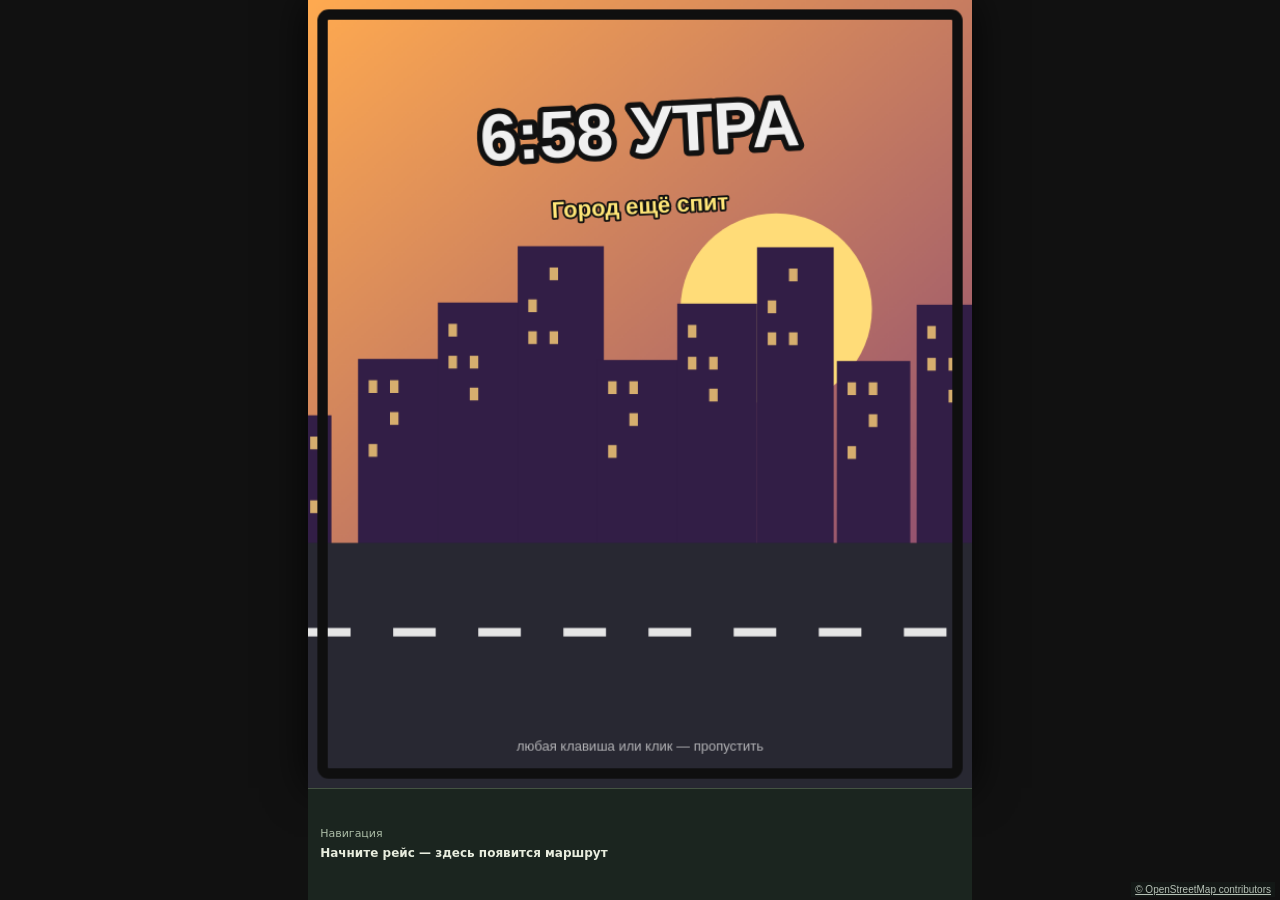
<file: index.html>
<!DOCTYPE html>
<html lang="ru">
<head>
    <meta charset="UTF-8">
    <meta name="viewport" content="width=device-width, initial-scale=1.0, maximum-scale=1.0, user-scalable=no">
    <title>Маршрутка 480</title>
    <link rel="stylesheet" href="navigation.css?v=irkutsk-20261112-5">
    <style>
        html, body {
            margin: 0;
            height: 100%;
            background: #111;
            overflow: hidden;
            touch-action: manipulation;
            -webkit-user-select: none;
            user-select: none;
            -webkit-touch-callout: none;
        }

        body {
            --navigation-reserve: 112px;
            --controls-reserve: 0px;
            display: flex;
            flex-direction: column;
            align-items: center;
            justify-content: center;
        }

        canvas {
            display: block;
            width: min(100vw, calc((100dvh - var(--navigation-reserve) - var(--controls-reserve)) * 640 / 760));
            height: auto;
            box-shadow: 0 0 40px rgba(0, 0, 0, 0.8);
        }

        /* Кнопки для телефона: показываются только на сенсорных экранах */
        .controls {
            display: none;
            width: min(100vw, 640px);
            box-sizing: border-box;
            padding: 10px 12px;
            justify-content: space-between;
            align-items: center;
            gap: 10px;
        }

        body.touch .controls {
            display: flex;
        }

        body.touch {
            --controls-reserve: 130px;
        }

        .navigation-dock {
            min-height: var(--navigation-reserve);
            width: min(100vw, calc((100dvh - var(--navigation-reserve) - var(--controls-reserve)) * 640 / 760));
            max-width: 100%;
        }

        .group {
            display: flex;
            gap: 10px;
        }

        .controls button {
            width: 72px;
            height: 96px;
            border: 2px solid #f5c81e;
            border-radius: 16px;
            background: #26262c;
            color: #f5c81e;
            font: bold 30px Arial, sans-serif;
            touch-action: none;
            -webkit-tap-highlight-color: transparent;
        }

        .controls button.on {
            background: #f5c81e;
            color: #111;
        }

        .controls .pause {
            width: 52px;
            height: 52px;
            font-size: 20px;
            border-color: #888;
            color: #ccc;
        }

        .middle {
            display: flex;
            flex-direction: column;
            align-items: center;
            gap: 8px;
        }

        .controls .horn {
            width: 64px;
            height: 52px;
            font-size: 15px;
            border-color: #f08a3c;
            color: #f08a3c;
        }

        .controls .horn.on {
            background: #f08a3c;
            color: #111;
        }
        .map-attribution { position:fixed; bottom:3px; right:5px; z-index:20; padding:2px 4px; background:#151a18d9; color:#b6c1b6; font:10px Arial,sans-serif; }
    </style>
</head>
<body>
    <canvas id="game" width="640" height="760"></canvas>
    <section id="street-navigation" class="navigation-dock" aria-label="Навигация по улицам"><div class="navigation-info"><div class="navigation-heading"><span class="navigation-name" data-navigation-name>Навигация</span><span class="navigation-distance" data-navigation-distance hidden></span></div><span class="navigation-detail" data-navigation-detail aria-live="polite" aria-atomic="true">Начните рейс — здесь появится маршрут</span></div><div class="navigation-actions" data-navigation-actions hidden><button type="button" data-navigation-step="-1" aria-label="Предыдущий съезд (Q)" title="Предыдущий съезд · Q">‹ <kbd>Q</kbd></button><button type="button" data-navigation-step="1" aria-label="Следующий съезд (E)" title="Следующий съезд · E">› <kbd>E</kbd></button></div><div class="navigation-help" data-navigation-help hidden><button type="button" data-report-bug title="Бесплатно восстановить рейс и отправить координаты ошибки">Произошёл баг</button><span class="bug-report-status" data-bug-report-status role="status" aria-live="polite"></span></div></section>
    <div class="controls">
        <div class="group">
            <button data-key="left">◀</button>
            <button data-key="right">▶</button>
        </div>
        <div class="middle">
            <button class="horn" data-action="horn">БИП</button>
            <button class="pause" data-action="pause">II</button>
        </div>
        <div class="group">
            <button data-key="down">▼</button>
            <button data-key="up">▲</button>
        </div>
    </div>
    <script src="js/config.js?v=irkutsk-20261112-5"></script>
    <script src="js/city.js?v=irkutsk-20261112-5"></script>
    <script src="js/utils.js?v=irkutsk-20261112-5"></script>
<script src="js/city-map.js?v=irkutsk-20261112-5"></script>
<script src="js/crossings.js?v=irkutsk-20261112-5"></script>
    <script src="js/effects.js?v=irkutsk-20261112-5"></script>
    <script src="js/scenery.js?v=irkutsk-20261112-5"></script>
<script src="js/city-scenery.js?v=irkutsk-20261112-5"></script>
    <script src="js/vehicles.js?v=irkutsk-20261112-5"></script>
    <script src="js/world.js?v=irkutsk-20261112-5"></script>
<script src="js/road-events.js?v=irkutsk-20261112-5"></script>
    <script src="js/game.js?v=irkutsk-20261112-5"></script>
<script src="js/city-driving.js?v=irkutsk-20261112-5"></script>
<script src="js/city-traffic.js?v=irkutsk-20261112-5"></script>
<script src="js/local-motorcade.js?v=irkutsk-20261112-5"></script>
    <script src="js/update.js?v=irkutsk-20261112-5"></script>
    <script src="js/render.js?v=irkutsk-20261112-5"></script>
<script src="js/city-renderer.js?v=irkutsk-20261112-5"></script>
    <script src="js/lobby.js?v=irkutsk-20261112-5"></script>
    <script src="js/story.js?v=irkutsk-20261112-5"></script>
    <script src="js/intro.js?v=irkutsk-20261112-5"></script>
    <script src="js/navigation.js?v=irkutsk-20261112-5"></script>
<script src="js/navigator.js?v=irkutsk-20261112-5"></script>
    <script src="js/main.js?v=irkutsk-20261112-5"></script>
<a class="map-attribution" href="https://www.openstreetmap.org/copyright" target="_blank" rel="noopener">© OpenStreetMap contributors</a>
</body>
</html>
</file>
<file: navigation.css>
/* Navigation is a normal layout element, never a canvas overlay. */
.navigation-dock{display:flex;align-items:center;flex-wrap:wrap;gap:10px;min-height:64px;padding:8px 12px;min-width:0;flex-shrink:0;background:#1b251f;border-top:1px solid #455343;color:#e8edde;font:12px/1.35 system-ui,-apple-system,"Segoe UI",sans-serif;box-sizing:border-box}
.navigation-info{flex:1;min-width:0}.navigation-heading{display:flex;gap:10px;align-items:center;min-width:0}.navigation-name,.navigation-detail{display:block;min-width:0;overflow:hidden;text-overflow:ellipsis;white-space:nowrap}.navigation-name{flex:1;color:#acbda7;font-size:11px;font-weight:500}.navigation-detail{margin-top:3px;font-size:12px;font-weight:650}.navigation-distance{flex-shrink:0;font:11px/1.4 monospace;color:#c0d3b4}.navigation-actions{display:flex;flex-shrink:0;gap:6px}.navigation-actions[hidden],.navigation-distance[hidden]{display:none!important}.navigation-actions button{display:grid;place-items:center;width:42px;height:42px;padding:0;border:1px solid #65794d;border-radius:6px;background:#35472c;color:#f0d476;font:bold 18px/1 system-ui,sans-serif;cursor:pointer;touch-action:manipulation;user-select:none}.navigation-actions button:hover{background:#435b35}.navigation-actions button:focus-visible{outline:2px solid #f5cc4c;outline-offset:2px}.navigation-actions button:disabled{opacity:.45;cursor:default}.navigation-actions button kbd{font:10px/1 monospace;border:0;padding:0;background:none;color:#c3d0b8}.navigation-dock.has-selection .navigation-detail{color:#f5d56d}
@media(pointer:coarse){.navigation-actions button kbd{display:none}.navigation-actions button{width:44px;height:44px}}
.navigation-help{flex-basis:100%;display:flex;align-items:center;gap:10px;min-width:0}.navigation-help[hidden]{display:none!important}.navigation-help button{flex-shrink:0;min-height:32px;padding:5px 9px;border:1px solid #63705d;border-radius:5px;background:#29372a;color:#dce6d5;font:11px/1.3 system-ui,sans-serif;cursor:pointer;touch-action:manipulation}.navigation-help button:hover{border-color:#f5cc4c;color:#f5d56d}.navigation-help button:focus-visible{outline:2px solid #f5cc4c;outline-offset:2px}.bug-report-status{min-width:0;flex:1;color:#b7c8a7;font-size:10px;line-height:1.3;overflow:hidden;text-overflow:ellipsis;white-space:nowrap}
</file>
